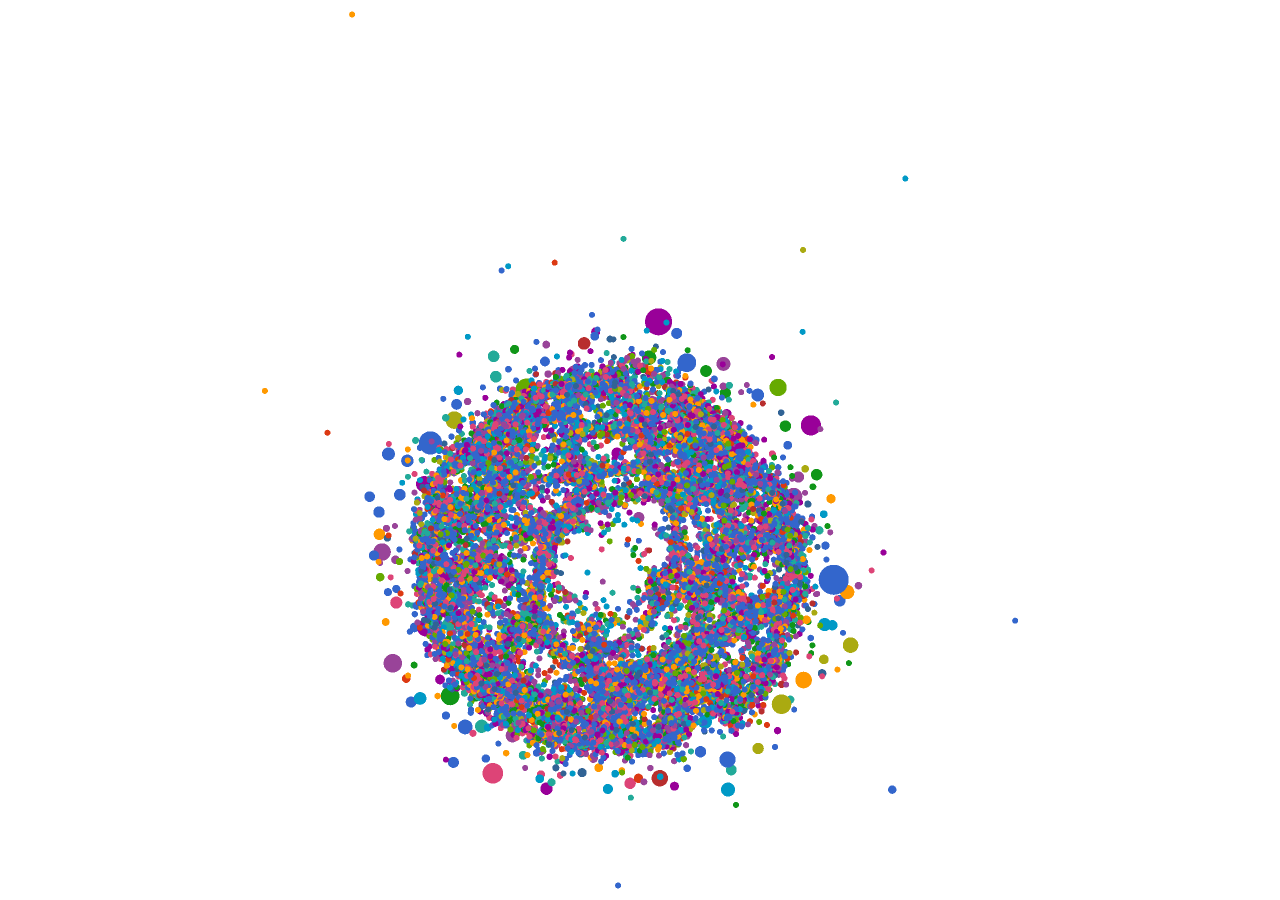
<file: get_positions.html>
<!DOCTYPE html>
<html>

<head>
    <title>HackAir | Users NetWork</title>
    <meta charset="UTF-8">
    <meta name="description" content="Users NetWork">
    <meta name="robots" content="index, follow"/>
    <meta name="viewport"
          content="width=device-width, initial-scale=1.0, minimum-scale=1.0, maximum-scale=1.0, user-scalable=no">
    <meta name="author" content="Laaposto">

    <style>
        #graph-container {
            top: 0;
            bottom: 0;
            left: 0;
            right: 0;
            position: absolute;
        }

        html, body {
            background: #fff;
            color: #222222;
            padding: 0;
            margin: 0;
            font-family: "Roboto Slab", sans-serif;
            font-weight: normal;
            font-style: normal;
            cursor: auto;
            -webkit-font-smoothing: antialiased;
            text-rendering: optimizeLegibility;
            font-variant: normal;
            text-transform: none;
            height: 100%;
            width: 100%;
        }
    </style>
</head>

<body>
<div id="graph-container"></div>

<!-- JS -->
<script src="https://ajax.googleapis.com/ajax/libs/jquery/2.1.3/jquery.min.js"></script>
<script src="js/data/clusters.js"></script>
<script src="js/data/edges.js"></script>
<script src="js/data/sizes.js"></script>
<script src="js/data/users.js"></script>

<script src="js/sigma.core.js"></script>
<script src="js/conrad.js"></script>
<script src="js/sigma.utils.js"></script>
<script src="js/sigma.settings.js"></script>
<script src="js/sigma.classes.dispatcher.js"></script>
<script src="js/sigma.classes.configurable.js"></script>
<script src="js/sigma.classes.graph.js"></script>
<script src="js/sigma.classes.camera.js"></script>
<script src="js/sigma.classes.quad.js"></script>
<script src="js/sigma.classes.edgequad.js"></script>
<script src="js/sigma.captors.mouse.js"></script>
<script src="js/sigma.captors.touch.js"></script>
<script src="js/sigma.renderers.webgl.js"></script>
<script src="js/sigma.renderers.def.js"></script>
<script src="js/sigma.webgl.nodes.def.js"></script>
<script src="js/sigma.webgl.edges.def.js"></script>
<script src="js/sigma.webgl.edges.fast.js"></script>
<script src="js/sigma.canvas.labels.def.js"></script>
<script src="js/sigma.canvas.hovers.def.js"></script>
<script src="js/sigma.canvas.nodes.def.js"></script>
<script src="js/sigma.middlewares.rescale.js"></script>
<script src="js/sigma.misc.bindEvents.js"></script>
<script src="js/sigma.misc.drawHovers.js"></script>
<script src="js/sigma.misc.animation.js"></script>
<script src="js/worker.js"></script>
<script src="js/supervisor.js"></script>
<script src="js/get_positions.js"></script>
<!-- END JS -->
</body>

</html>
</file>
